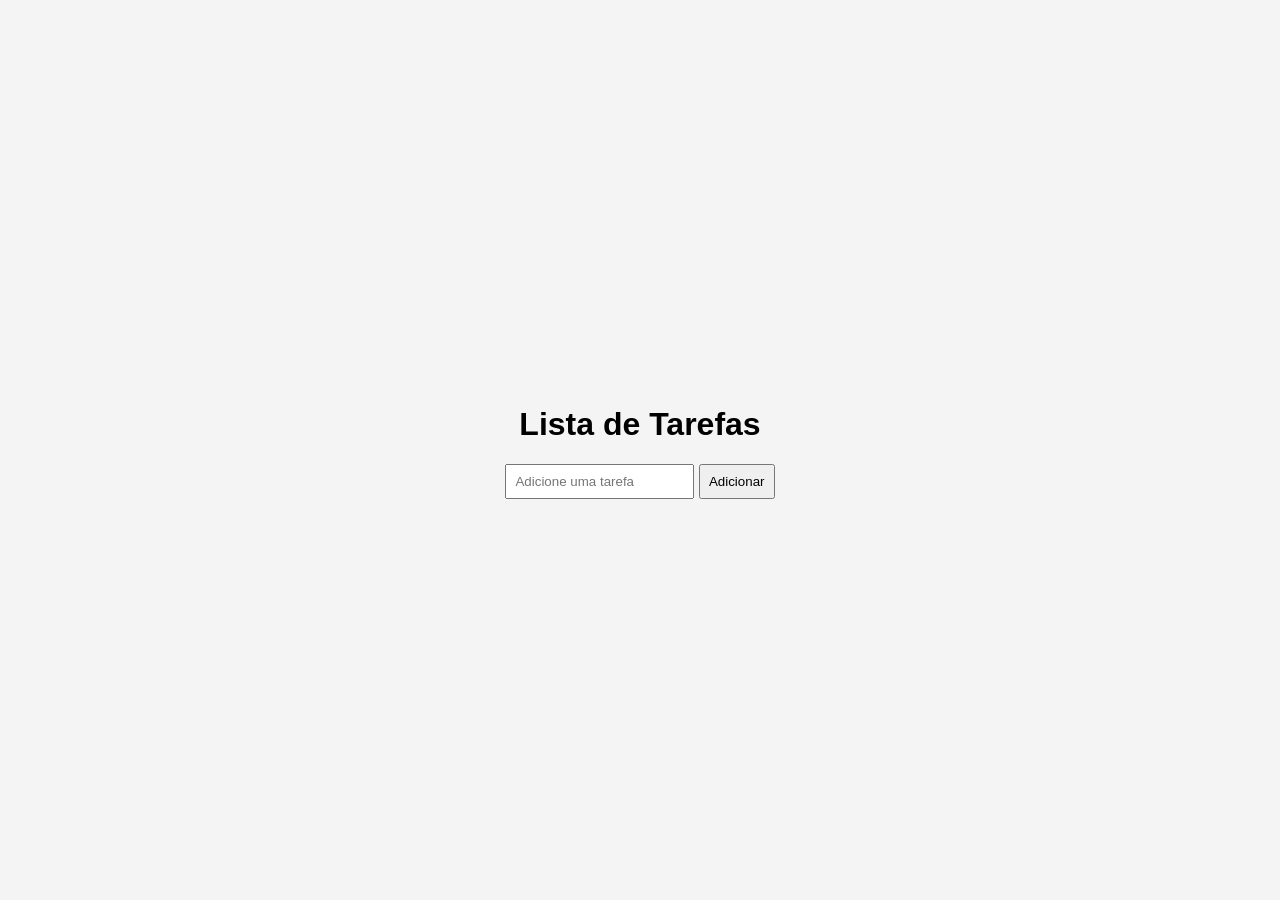
<file: projeto1 - Lista de Tarefas/index.html>
<!DOCTYPE html>
<html lang="en">
<head>
  <meta charset="UTF-8">
  <meta name="viewport" content="width=device-width, initial-scale=1.0">
  <link rel="stylesheet" href="styles.css">
  <title>Lista de Tarefas</title>
</head>
<body>
  <div class="container">
    <h1>Lista de Tarefas</h1>
    <div>
      <input type="text" id="taskInput" placeholder="Adicione uma tarefa">
      <button id="addTaskBtn">Adicionar</button>
    </div>
    <ul id="taskList"></ul>
  </div>
  <script src="https://code.jquery.com/jquery-3.6.4.min.js"></script>
  <script src="script.js"></script>
</body>
</html>
</file>
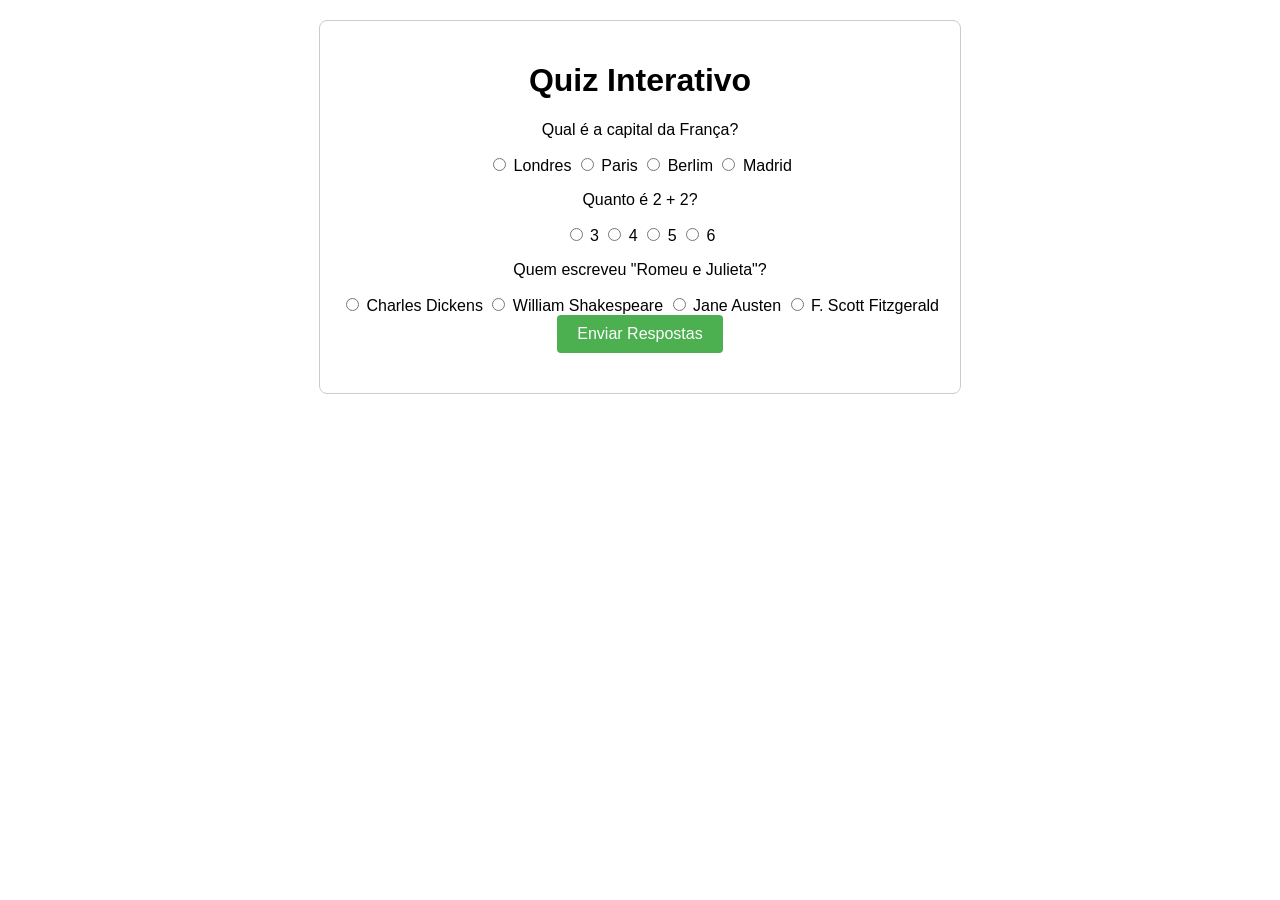
<file: projeto10 - Quiz/index.html>
<!DOCTYPE html>
<html lang="en">
<head>
    <meta charset="UTF-8">
    <meta name="viewport" content="width=device-width, initial-scale=1.0">
    <title>Quiz Interativo</title>
    <link rel="stylesheet" href="styles.css">
</head>
<body>
    <div id="quiz-container">
        <h1>Quiz Interativo</h1>
        <div id="question-container">
            <!-- Perguntas e opções de resposta serão inseridas aqui dinamicamente com jQuery -->
        </div>
        <button id="submit-btn">Enviar Respostas</button>
        <div id="result-container"></div>
    </div>

    <script src="https://code.jquery.com/jquery-3.6.4.min.js"></script>
    <script src="script.js"></script>
</body>
</html>
</file>
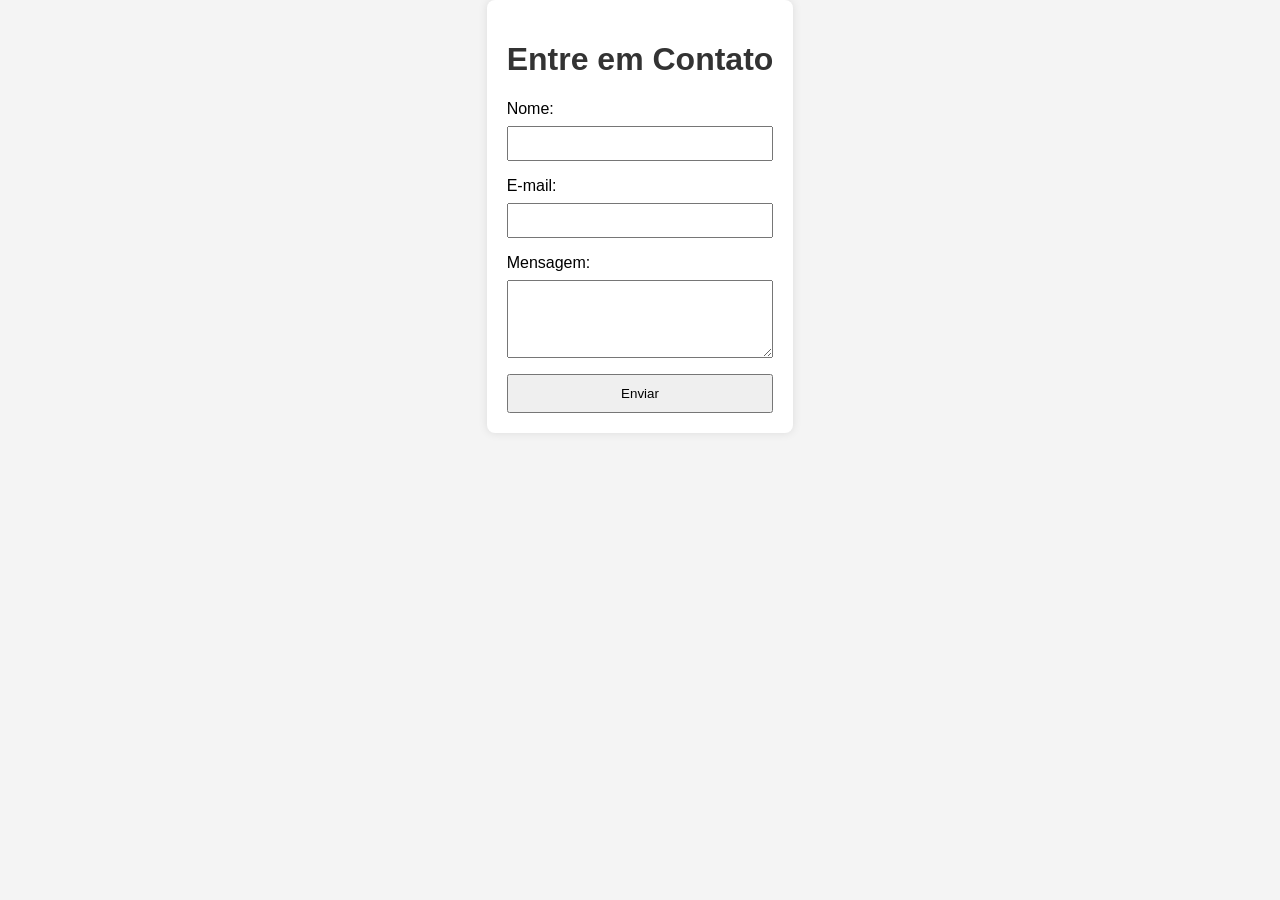
<file: projeto2 - Formulário de contato utilizando HTML CSS e jQuery/index.html>
<!DOCTYPE html>
<html lang="en">
<head>
    <meta charset="UTF-8">
    <meta name="viewport" content="width=device-width, initial-scale=1.0">
    <title>Formulário de Contato</title>
    <link rel="stylesheet" href="styles.css">
</head>
<body>

    <div class="container">
        <h1>Entre em Contato</h1>
        <form id="contactForm">
            <label for="name">Nome:</label>
            <input type="text" id="name" name="name">

            <label for="email">E-mail:</label>
            <input type="email" id="email" name="email">

            <label for="message">Mensagem:</label>
            <textarea id="message" name="message" rows="4"></textarea>

            <button type="submit">Enviar</button>
        </form>
    </div>

    <script src="https://code.jquery.com/jquery-3.6.4.min.js"></script>
    <script src="script.js"></script>
</body>
</html>
</file>
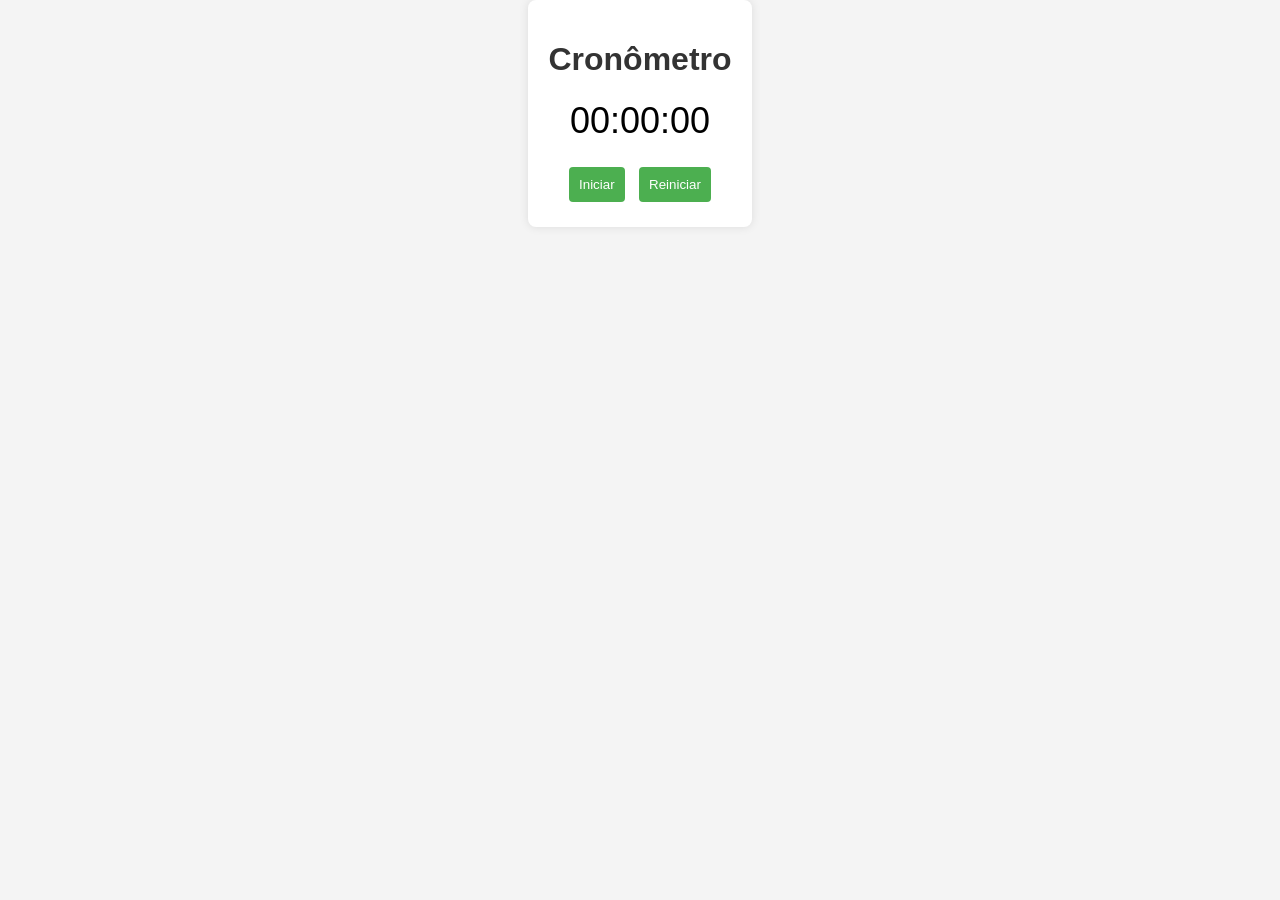
<file: projeto3 - Cronômetro/index.html>
<!DOCTYPE html>
<html lang="en">
<head>
    <meta charset="UTF-8">
    <meta name="viewport" content="width=device-width, initial-scale=1.0">
    <title>Cronômetro</title>
    <link rel="stylesheet" href="styles.css">
</head>
<body>

    <div class="container">
        <h1>Cronômetro</h1>
        <div id="timer">00:00:00</div>
        <button id="startStopBtn">Iniciar</button>
        <button id="resetBtn">Reiniciar</button>
    </div>

    <script src="script.js"></script>
</body>
</html>
</file>
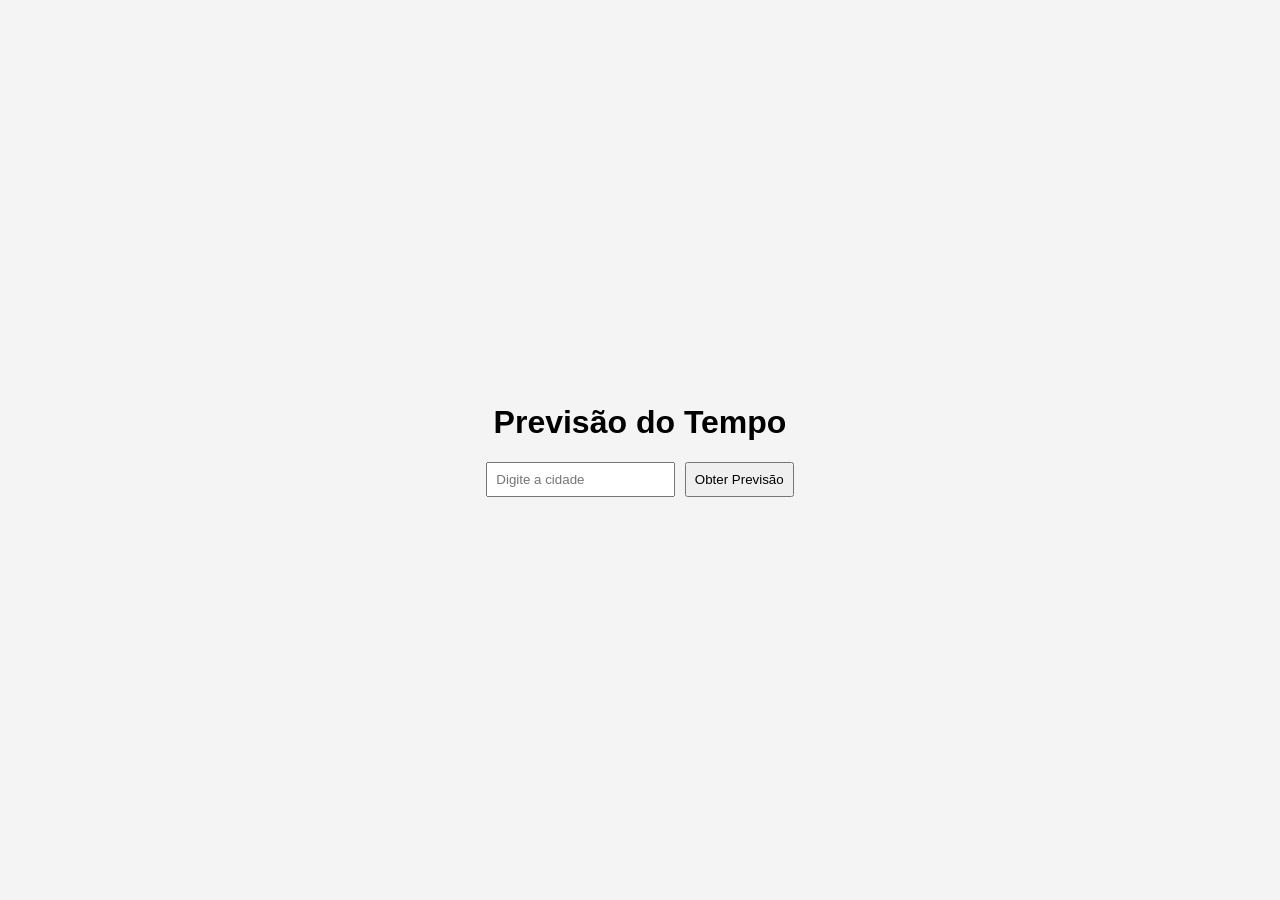
<file: projeto4 - Aplicativo de Previsão do Tempo com AJAX/index.html>
<!DOCTYPE html>
<html lang="en">
<head>
  <meta charset="UTF-8">
  <meta name="viewport" content="width=device-width, initial-scale=1.0">
  <link rel="stylesheet" href="styles.css">
  <title>Previsão do Tempo</title>
</head>
<body>
  <div class="container">
    <h1>Previsão do Tempo</h1>
    <input type="text" id="cityInput" placeholder="Digite a cidade">
    <button id="getWeatherBtn">Obter Previsão</button>
    <div id="weatherInfo"></div>
  </div>
  <script src="https://code.jquery.com/jquery-3.6.4.min.js"></script>
  <script src="script.js"></script>
</body>
</html>
</file>
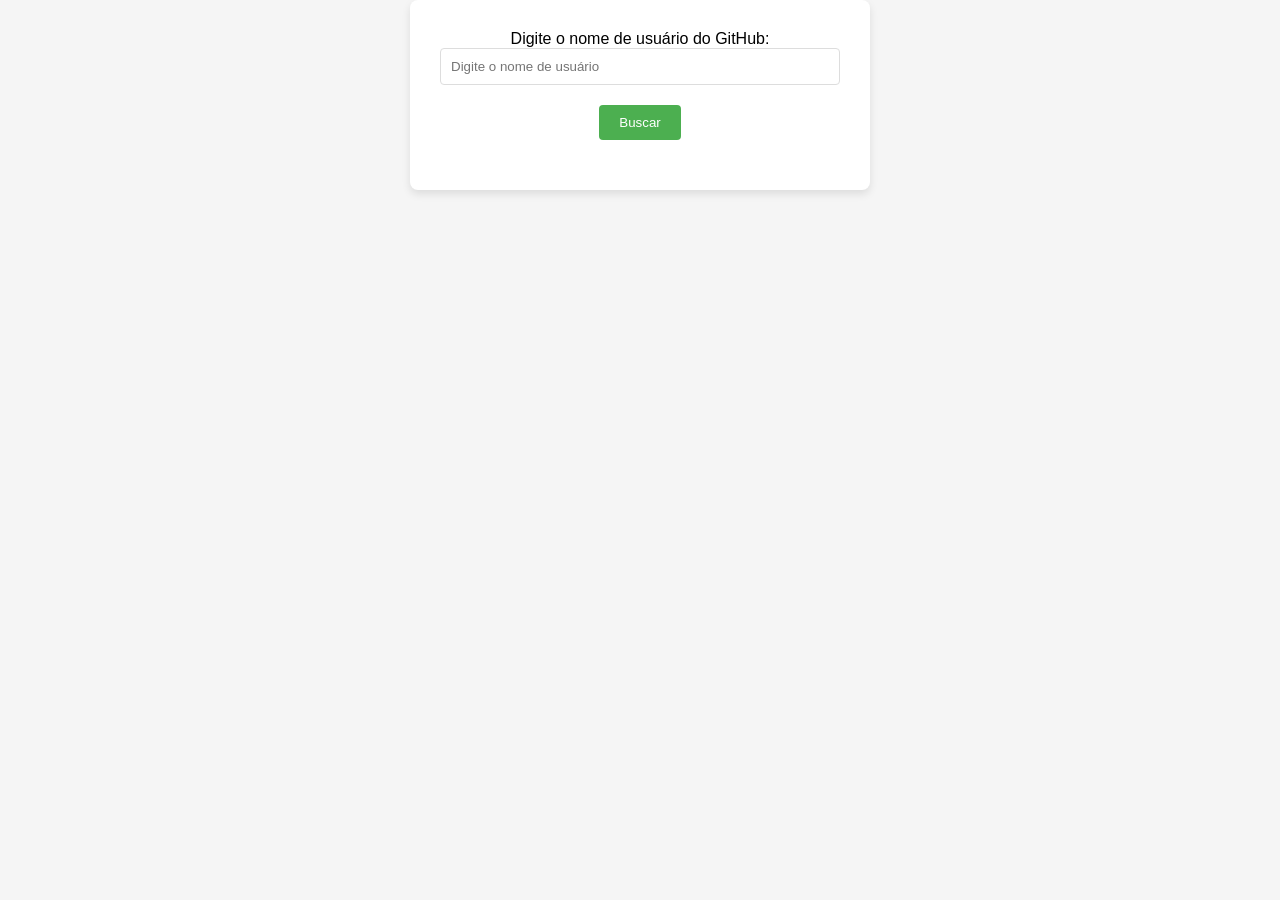
<file: projeto5 - Github API Usuário/index.html>
<!DOCTYPE html>
<html lang="en">
<head>
    <meta charset="UTF-8">
    <meta name="viewport" content="width=device-width, initial-scale=1.0">
    <title>GitHub User Info</title>
    <link rel="stylesheet" href="styles.css">
</head>
<body>

    <div class="container">
        <label for="username">Digite o nome de usuário do GitHub:</label>
        <input type="text" id="username" placeholder="Digite o nome de usuário">
        <button onclick="getUserInfo()">Buscar</button>

        <div id="result-container">
            <!-- Aqui serão exibidas as informações do usuário -->
        </div>
    </div>

    <script src="https://code.jquery.com/jquery-3.6.4.min.js"></script>
    <script src="script.js"></script>
</body>
</html>
</file>
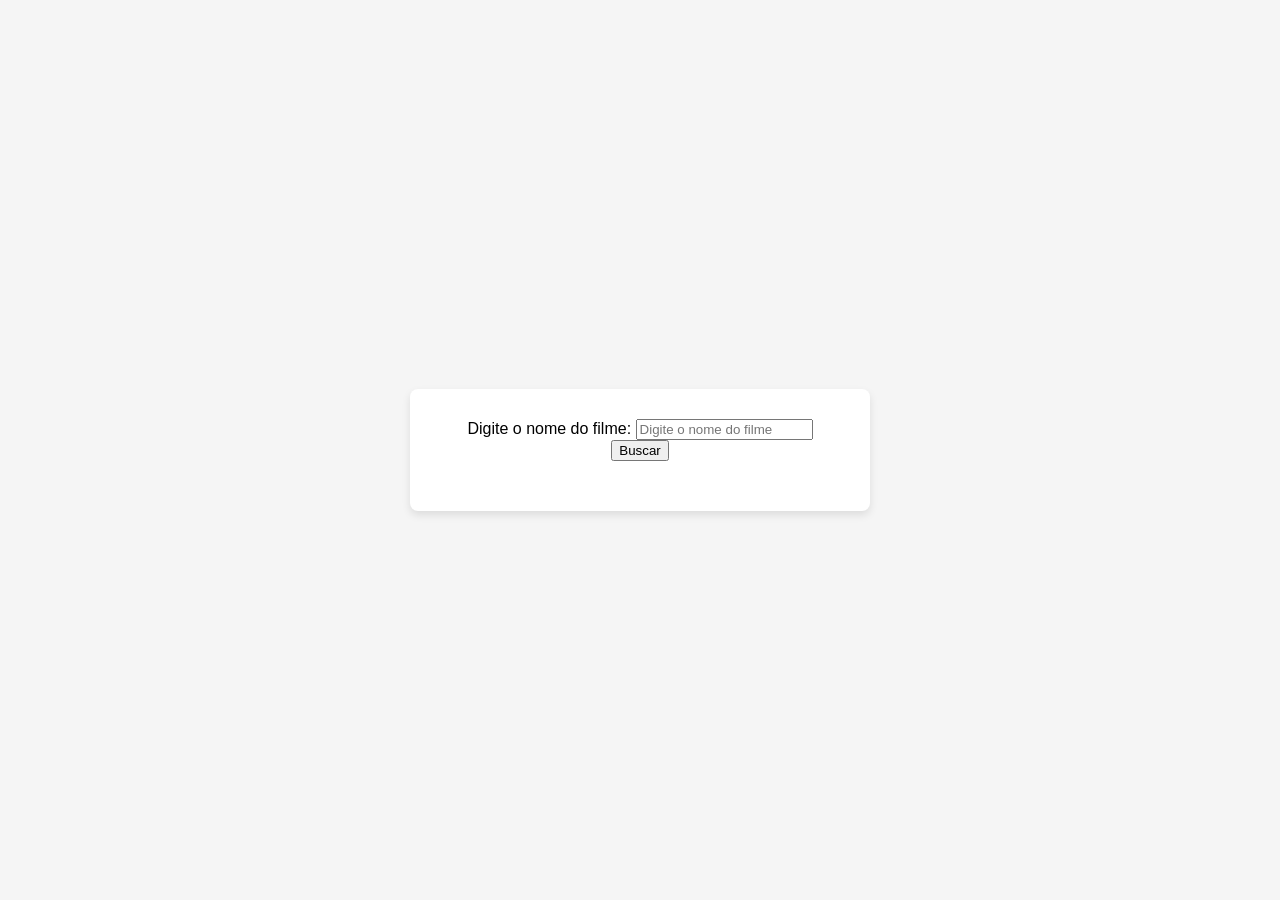
<file: projeto7 - Buscar Filmes API/index.html>
<!DOCTYPE html>
<html lang="en">
<head>
    <meta charset="UTF-8">
    <meta name="viewport" content="width=device-width, initial-scale=1.0">
    <title>Busca de Filmes</title>
    <link rel="stylesheet" href="styles.css">
</head>
<body>

    <div class="search-container">
        <label for="movie-search">Digite o nome do filme:</label>
        <input type="text" id="movie-search" placeholder="Digite o nome do filme">
        <button onclick="searchMovie()">Buscar</button>

        <div id="movie-details"></div>
    </div>

    <script src="https://code.jquery.com/jquery-3.6.4.min.js"></script>
    <script src="script.js"></script>

</body>
</html>
</file>
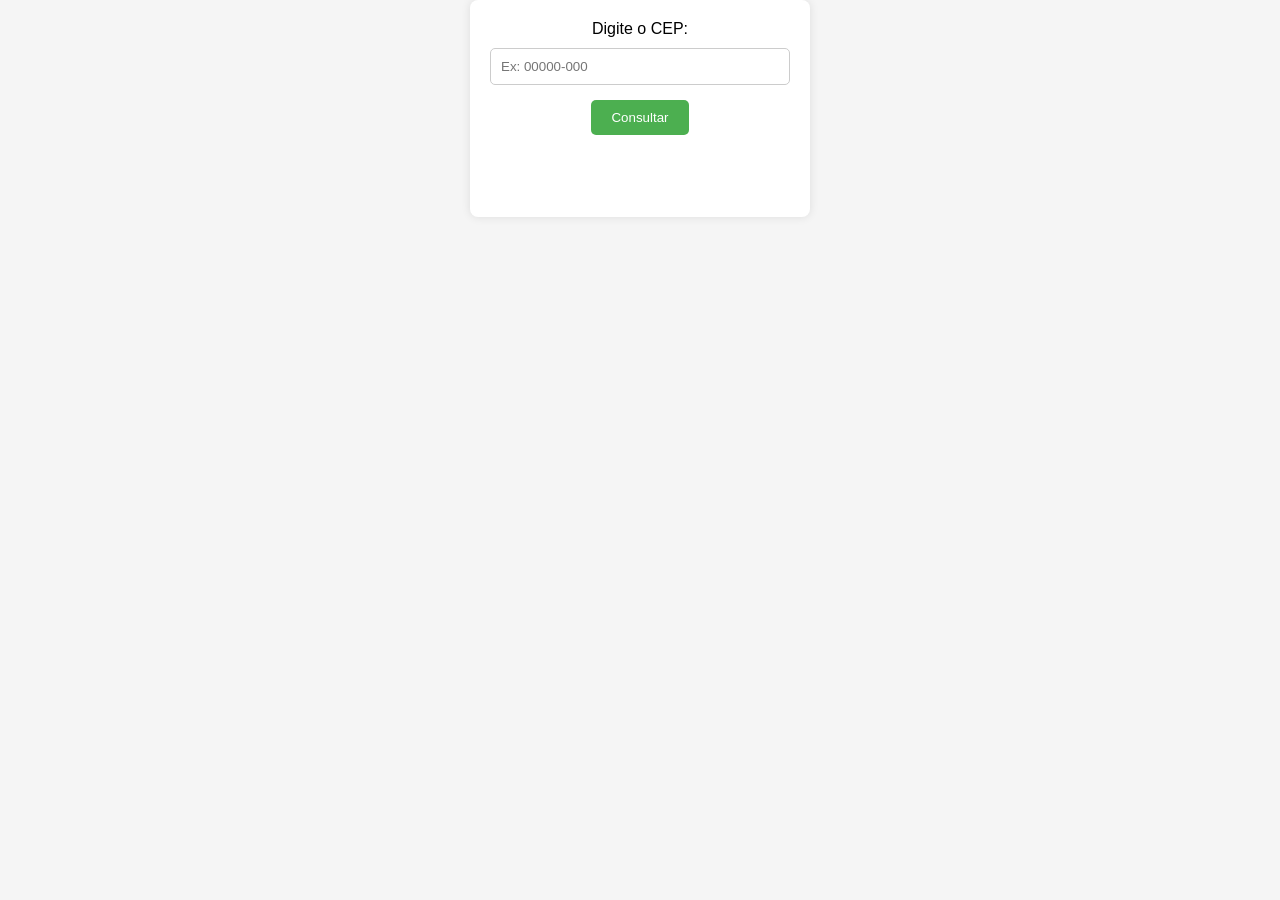
<file: projeto9 - Busca CEP API/index.html>
<!DOCTYPE html>
<html lang="pt-BR">
<head>
    <meta charset="UTF-8">
    <meta name="viewport" content="width=device-width, initial-scale=1.0">
    <title>Consulta de CEP</title> 
    <link rel="stylesheet" href="styles.css">
</head>
<body>

    <div class="container">
        <label for="cepInput">Digite o CEP: </label>
        <input type="text" id="cepInput" maxlength="9" placeholder="Ex: 00000-000">
        <button onclick="consultarCEP()">Consultar</button> 
        <div id="result" class="invisible"></div>
    </div> 
    <script src="https://code.jquery.com/jquery-3.6.4.min.js"></script>
    <script src="script.js"></script> 
</body>
</html>
</file>
<file: projeto1 - Lista de Tarefas/styles.css>
body {
    font-family: Arial, sans-serif;
    margin: 0;
    padding: 0;
    display: flex;
    justify-content: center;
    align-items: center;
    height: 100vh;
    background-color: #f4f4f4;
  }
  
  .container {
    text-align: center;
  }
  
  input {
    padding: 8px;
  }
  
  button {
    padding: 8px;
    cursor: pointer;
  }
  
  li {
    list-style-type: none;
    margin: 10px 0;
    padding: 10px;
    background-color: #fff;
    border: 1px solid #ddd;
    display: flex;
    justify-content: space-between;
    align-items: center;
  }
  
  .completed {
    text-decoration: line-through;
    color: #888;
  }
</file>
<file: projeto10 - Quiz/styles.css>
body {
    font-family: 'Arial', sans-serif;
    text-align: center;
    margin: 20px;
  }
  
  #quiz-container {
    max-width: 600px;
    margin: auto;
    border: 1px solid #ccc;
    padding: 20px;
    border-radius: 8px;
  }
  
  button {
    background-color: #4CAF50;
    color: white;
    padding: 10px 20px;
    font-size: 16px;
    cursor: pointer;
    border: none;
    border-radius: 4px;
  }
  
  button:hover {
    background-color: #45a049;
  }
  
  #result-container {
    margin-top: 20px;
    font-weight: bold;
  }
</file>
<file: projeto2 - Formulário de contato utilizando HTML CSS e jQuery/styles.css>
body {
    font-family: Arial, sans-serif;
    background-color: #f4f4f4;
    margin: 0;
    padding: 0;
    display: flex; 
    justify-content: center; 
  }
  
  .container {
    background-color: #fff;
    padding: 20px;
    border-radius: 8px;
    box-shadow: 0 0 10px rgba(0, 0, 0, 0.1);
  }
  
  h1 {
    text-align: center;
    color: #333;
  }
  
  form {
    display: flex;
    flex-direction: column;
  }
  
  label {
    margin-bottom: 8px;
  }
  
  input, textarea {
    padding: 8px;
    margin-bottom: 16px;
  }
  
  button {
    padding: 10px;
    cursor: pointer;
  }
</file>
<file: projeto3 - Cronômetro/styles.css>
body {
    font-family: Arial, sans-serif;
    background-color: #f4f4f4;
    margin: 0;
    padding: 0;
    display: flex; 
    justify-content: center; 
}

.container {
    background-color: #fff;
    padding: 20px;
    border-radius: 8px;
    box-shadow: 0 0 10px rgba(0, 0, 0, 0.1);
    text-align: center;
}

h1 {
    color: #333;
}

#timer {
    font-size: 36px;
    margin: 20px 0;
}

button {
    padding: 10px;
    cursor: pointer;
    background-color: #4caf50;
    color: #fff;
    border: none;
    border-radius: 4px;
    margin: 5px;
}

button:hover {
    background-color: #45a049;
}
</file>
<file: projeto4 - Aplicativo de Previsão do Tempo com AJAX/styles.css>
body {
    font-family: Arial, sans-serif;
    margin: 0;
    padding: 0;
    display: flex;
    justify-content: center;
    align-items: center;
    height: 100vh;
    background-color: #f4f4f4;
  }
  
  .container {
    text-align: center;
  }
  
  input {
    padding: 8px;
    margin-right: 5px;
  }
  
  button {
    padding: 8px;
    cursor: pointer;
  }
  
  #weatherInfo {
    margin-top: 20px;
  }
</file>
<file: projeto5 - Github API Usuário/styles.css>
body {
    font-family: 'Segoe UI', Tahoma, Geneva, Verdana, sans-serif;
    background-color: #f5f5f5;
    display: flex; 
    justify-content: center; 
    margin: 0;
  }
  
  .container {
    text-align: center;
    background-color: #fff;
    padding: 30px;
    border-radius: 8px;
    box-shadow: 0 4px 8px rgba(0, 0, 0, 0.1);
    width: 400px;
  }
  
  #username {
    width: 100%;
    padding: 10px;
    box-sizing: border-box;
    margin-bottom: 20px;
    border: 1px solid #ddd;
    border-radius: 4px;
  }
  
  button {
    background-color: #4caf50;
    color: white;
    padding: 10px 20px;
    border: none;
    border-radius: 4px;
    cursor: pointer;
    transition: background-color 0.3s;
  }
  
  button:hover {
    background-color: #45a049;
  }
  
  #result-container {
    margin-top: 20px;
    text-align: left;
  }
  
  h2 {
    color: #333;
  }
  
  p {
    color: #555;
  }
  
  .error {
    color: #d9534f;
    margin-top: 10px;
  }
</file>
<file: projeto7 - Buscar Filmes API/styles.css>
body {
    font-family: 'Segoe UI', Tahoma, Geneva, Verdana, sans-serif;
    background-color: #f5f5f5;
    display: flex;
    align-items: center;
    justify-content: center;
    height: 100vh;
    margin: 0;
  }
  
  .search-container {
    text-align: center;
    background-color: #fff;
    padding: 30px;
    border-radius: 8px;
    box-shadow: 0 4px 8px rgba(0, 0, 0, 0.1);
    max-width: 400px;
  }
  
  #movie-details {
    margin-top: 20px;
    text-align: left;
  }
</file>
<file: projeto9 - Busca CEP API/styles.css>
body {
    font-family: 'Segoe UI', Tahoma, Geneva, Verdana, sans-serif;
    display: flex;
    justify-content: center; 
    margin: 0;
    background-color: #f5f5f5;
  }
  
  .container {
    background-color: #fff;
    border-radius: 8px;
    box-shadow: 0 0 10px rgba(0, 0, 0, 0.1);
    padding: 20px;
    text-align: center;
    transition: box-shadow 0.3s ease;
    width: 300px;
  }
  
  label {
    display: block;
    margin-bottom: 10px;
  }
  
  input {
    width: calc(100% - 22px);
    padding: 10px;
    margin-bottom: 15px;
    border: 1px solid #ccc;
    border-radius: 5px;
    transition: border-color 0.3s ease;
  }
  
  input:focus {
    outline: none;
    border-color: #4caf50;
  }
  
  button {
    background-color: #4caf50;
    color: #fff;
    padding: 10px 20px;
    border: none;
    border-radius: 5px;
    cursor: pointer;
    transition: background-color 0.3s ease;
  }
  
  button:hover {
    background-color: #45a049;
  }
  
  #result {
    text-align: left;
    padding: 20px;
    border: 1px solid #ccc;
    border-radius: 5px;
    margin-top: 20px;
    max-width: 300px;
    margin-left: auto;
    margin-right: auto;
    opacity: 0;
    transition: opacity 0.3s ease;
  }
  
  #result p {
    margin: 0 0 10px;
  }
  
  #result.visible {
    opacity: 1;
  }
</file>
